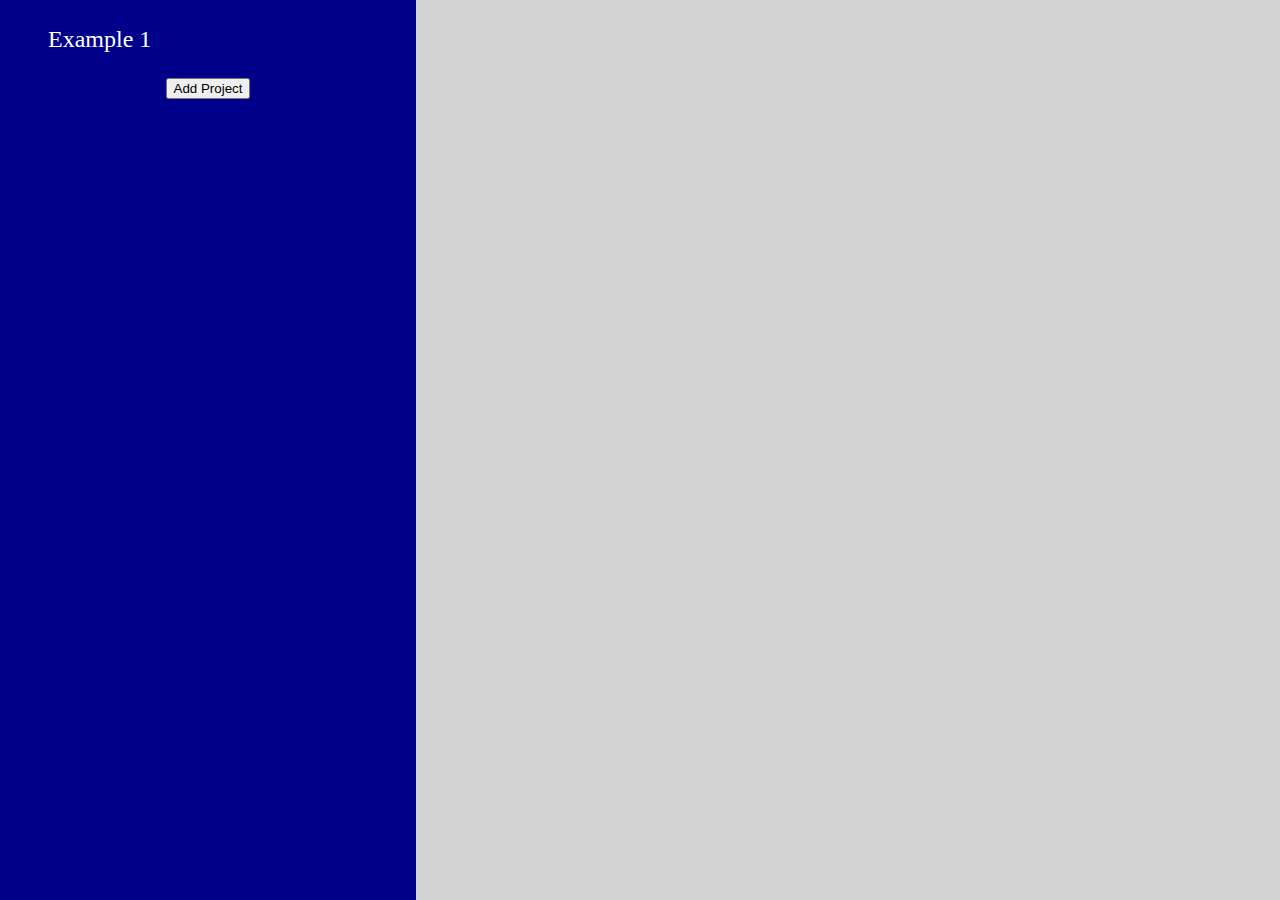
<file: index.html>
<!DOCTYPE html>
<html lang="en">

<head>
    <meta charset="UTF-8">
    <meta http-equiv="X-UA-Compatible" content="IE=edge">
    <meta name="viewport" content="width=device-width, initial-scale=1.0">
    <title>To Do projects</title>
    <link rel="stylesheet" href="resources/styles.css">
</head>

<body>
    <aside>
        <div class="project-list"><ul class="container"></ul></div>
        <button id="add-project">Add Project</button>
    </aside>

    <main>
        <div class="project">
            <!-- tasks inserted here under <p> -->
        </div>
        <p class="color-code">
            <span style="color: darkred;">* Pending task</span><br/>
            <span style="color: green;">* Completed task</span>
        </p>
    </main>

    <script src="resources/index.js"></script>
</body>

</html>
</file>
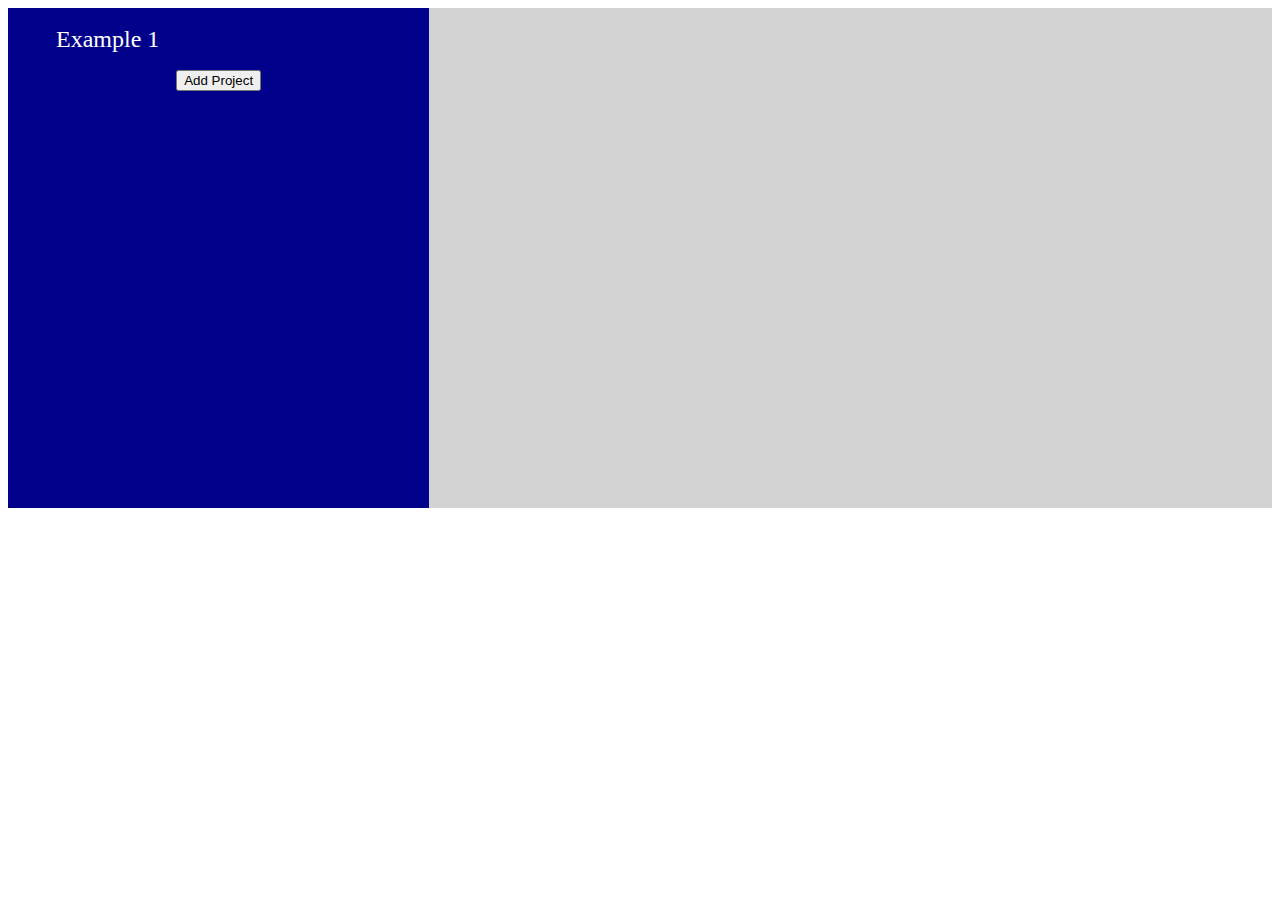
<file: resources/prototype.html>
<!DOCTYPE html>
<html lang="en">

<head>
    <meta charset="UTF-8">
    <meta http-equiv="X-UA-Compatible" content="IE=edge">
    <meta name="viewport" content="width=device-width, initial-scale=1.0">
    <title>Document</title>
    <style>
        body {
            display: flex;
            min-height: 500px;
        }

        main {
            background-color: lightgray;
            flex: 2;
        }

        aside {
            background-color: darkblue;
            flex: 1;
            text-align: center;
        }

        .undone {
            color: darkred;
        }

        /* new */
        ul {
            padding-left: 0;
        }

        li {
            list-style: none;
            font-size: 1.5rem;
            color: white;
            text-align: left;
            padding: 0.1rem 1.5rem;
            margin: 0 1.5rem;
            cursor: pointer;
        }

        li:hover {
            border: 0.2rem outset white;
            border-radius: 1rem;
        }

        p {
            display: inline-block;
            width: 46%;
        }

        p input {
            width: 70%;
            min-width: 100px;
        }

        form button {
            display: block;
            margin: 0 auto;
        }

        fieldset p * {
            display: block;
        }

        input:invalid {
            border-color: red;
        }
    </style>
</head>

<body>
    <aside>
        <div class="project-list">
            <ul class="container"></ul>
        </div>
        <button id="add-project">Add Project</button>
    </aside>

    <main>
        <div class="project">
            <!-- tasks inserted here under <p> -->
        </div>
    </main>

    <script>
        // Container for projects list - Wrapper for tasks list
        const container = document.querySelector('.container');
        const wrapper = document.querySelector('.project');

        const addBtn = document.querySelector('#add-project');
        addBtn.addEventListener('click', addProject);

        let projects = [];
        if (localStorage.getItem('storedProjects') !== null) {
            projects = JSON.parse(localStorage.getItem('storedProjects'));
        }

        function save() {
            localStorage.setItem('storedProjects', JSON.stringify(projects));
            console.log(JSON.parse(localStorage.getItem('storedProjects')));
        }

        // Project object (not factory function)
        function Project(name) {
            this.name = name;
            this.tasks = [];
            this.addTask = function (taskName, taskDate) {
                this.tasks.push({ taskName, taskDate, isDone: false });
                save();
            }
        }


        const modelProject = new Project("Example 1");
        projects.push(modelProject);
        modelProject.addTask("task1", "2020-01-01");
        modelProject.addTask("task2", "2020-01-02");

        const modelElement = document.createElement('li');
        modelElement.classList.add('project1');
        modelElement.textContent = modelProject.name;
        container.appendChild(modelElement);
        modelElement.addEventListener('click', (e) => editProject(e.target));

        function addProject() {
            const form = document.createElement('div');
            const newInput = document.createElement('input');
            const validBtn = document.createElement('button');
            const cancelBtn = document.createElement('button');
            validBtn.textContent = "V";
            cancelBtn.textContent = "X";

            form.appendChild(newInput);
            form.appendChild(validBtn);
            form.appendChild(cancelBtn);
            container.appendChild(form);


            validBtn.addEventListener('click', () => {
                if (newInput.value) {
                    let newProject = document.createElement('li');
                    newProject.textContent = newInput.value;
                    projects.push(new Project(newInput.value));
                    newProject.classList.add(`pro-${projects.length}`); // check utility
                    container.appendChild(newProject);
                    newProject.addEventListener('click', (e) => editProject(e.target));
                    container.removeChild(form);

                    save();
                }
            });

            cancelBtn.addEventListener('click', () => {
                container.removeChild(form);
            })
        }

        function editProject(selectedProject) {
            // Clear previous project field
            const oldTasks = wrapper.querySelector('ul');
            const oldForm = wrapper.querySelector('form');
            const oldInput = wrapper.querySelector('input');
            const oldBtn = wrapper.querySelector('button');

            if (oldForm != undefined) {
                wrapper.removeChild(oldForm);
                wrapper.removeChild(oldTasks);
                wrapper.removeChild(oldInput);
                wrapper.removeChild(oldBtn);
            }

            // Project field
            const title = document.createElement('input');
            const validate = document.createElement('button');
            title.value = selectedProject.textContent;
            validate.textContent = "Done";
            validate.addEventListener('click', () => { selectedProject.textContent = title.value });

            wrapper.appendChild(title);
            wrapper.appendChild(validate);

            // Tasks field
            const taskList = document.createElement('ul');
            const currentProj =
                projects[projects.findIndex(project => project.name == selectedProject.textContent)];

            // Display tasks
            for (let i of currentProj.tasks) {
                const newTask = document.createElement('li');
                newTask.textContent = `${i.taskName} - ${i.taskDate}`;
                newTask.addEventListener('click', (e) => {
                    const currentTask = currentProj.tasks
                    [currentProj.tasks.findIndex(task => task.taskName == e.target.textContent.split(" - ")[0])]
                    //console.log(currentTask);
                    e.target.classList.toggle('undone');
                    currentTask.isDone = !currentTask.isDone;
                });
                taskList.appendChild(newTask);
            }

            // Form area ** Important to prevent page from realoading
            const form = document.createElement('form');
            form.addEventListener('submit', (e) => { e.preventDefault(); })
            const mainField = document.createElement('fieldset');
            const legend = document.createElement('legend');
            legend.textContent = "Task form";
            mainField.appendChild(legend);

            const nameField = document.createElement('p');
            const nameLbl = document.createElement('label');
            nameLbl.textContent = "TASK NAME";
            const name = document.createElement('input');
            name.setAttribute('type', 'text');
            name.setAttribute('minlength', '2');
            name.setAttribute('required', '');

            const dateField = document.createElement('p');
            const dateLbl = document.createElement('label');
            dateLbl.textContent = "DUE DATE";
            const date = document.createElement('input');
            date.setAttribute('type', 'date');
            date.setAttribute('required', '');

            nameField.appendChild(nameLbl); nameField.appendChild(name);
            dateField.appendChild(dateLbl); dateField.appendChild(date);
            mainField.appendChild(nameField);
            mainField.appendChild(dateField);
            form.appendChild(mainField);

            // Input process
            name.addEventListener('input', () => {
                name.setCustomValidity('');
                name.checkValidity('');
            });
            name.addEventListener('invalid', () => {
                if (name.value == '') {
                    name.setCustomValidity('Write a task name');
                } else {
                    name.setCustomValidity('Task should be at least 2 charachters long');
                }
            });

            const btn = document.createElement('button');
            btn.textContent = "Submit task";

            btn.addEventListener('click', () => {
                if (name.validity.valid && date.validity.valid) {
                    submitTask();
                }
            });

            function submitTask() {
                currentProj.addTask(name.value, date.value);
                const newTask = document.createElement('li');
                newTask.textContent = `${name.value} - ${date.value}`;
                newTask.addEventListener('click', (e) => {
                    console.log(currentProj);
                    const currentTask = currentProj.tasks
                    [currentProj.tasks.findIndex(task => task.taskName == e.target.textContent.split(" - ")[0])]
                    console.log(currentTask);
                    if (currentTask.isDone) {
                        e.target.classList.remove('done');
                        e.target.classList.add('undone');
                        currentTask.isDone = !currentTask.isDone;
                    } else {
                        e.target.classList.remove('undone');
                        e.target.classList.add('done');
                        currentTask.isDone = !currentTask.isDone;
                    }
                });
                taskList.appendChild(newTask);
            }

            mainField.appendChild(btn);

            wrapper.appendChild(taskList);
            wrapper.appendChild(form);
        }


    </script>
</body>

</html>
</file>
<file: resources/styles.css>
ul{
    padding-left: 0;
}

li{
    list-style: none;
    cursor: pointer;
    color: white;
    text-align: left;
    padding: 0.1rem 1.5rem;
    margin: 0 1.5rem;
}

.container{
    text-align: left;
    font-size: 1.5rem;
}

.container form{
    padding: 0.1rem 1.5rem;
    margin: 0 1.5rem;
}
.container form input{
    max-width: calc(100% - 5rem);
}

body{
    display: flex;
    min-height: 100vh;
    margin: 0;
}

aside{
    background-color: darkblue;
    flex: 1;
    text-align: center;
}
main{
    background-color: lightgray;
    flex: 2;
    padding: 1rem;
}


.tasks li {
    display: flex;
    color: green;
}
.tasks .undone{
    color: darkred;
}
.tasks li button {
    margin-left: auto;
}


li:hover{
    border: 0.2rem outset white;
    border-radius: 1rem;
}

p{
    display: inline-block;
    width: 46%;
}
p input{
    width: 70%;
    min-width: 100px;
}

main form button{
    display: block;
    margin: 0 auto;
}

fieldset p *{
    display: block;
}

input:invalid{
    border-color: red;
}

.color-code{
    font-size: .8rem;
    margin: 0;
    position: absolute;
    bottom: 0;
    display: none;
}
.unhide{
    display: block;
}
</file>
